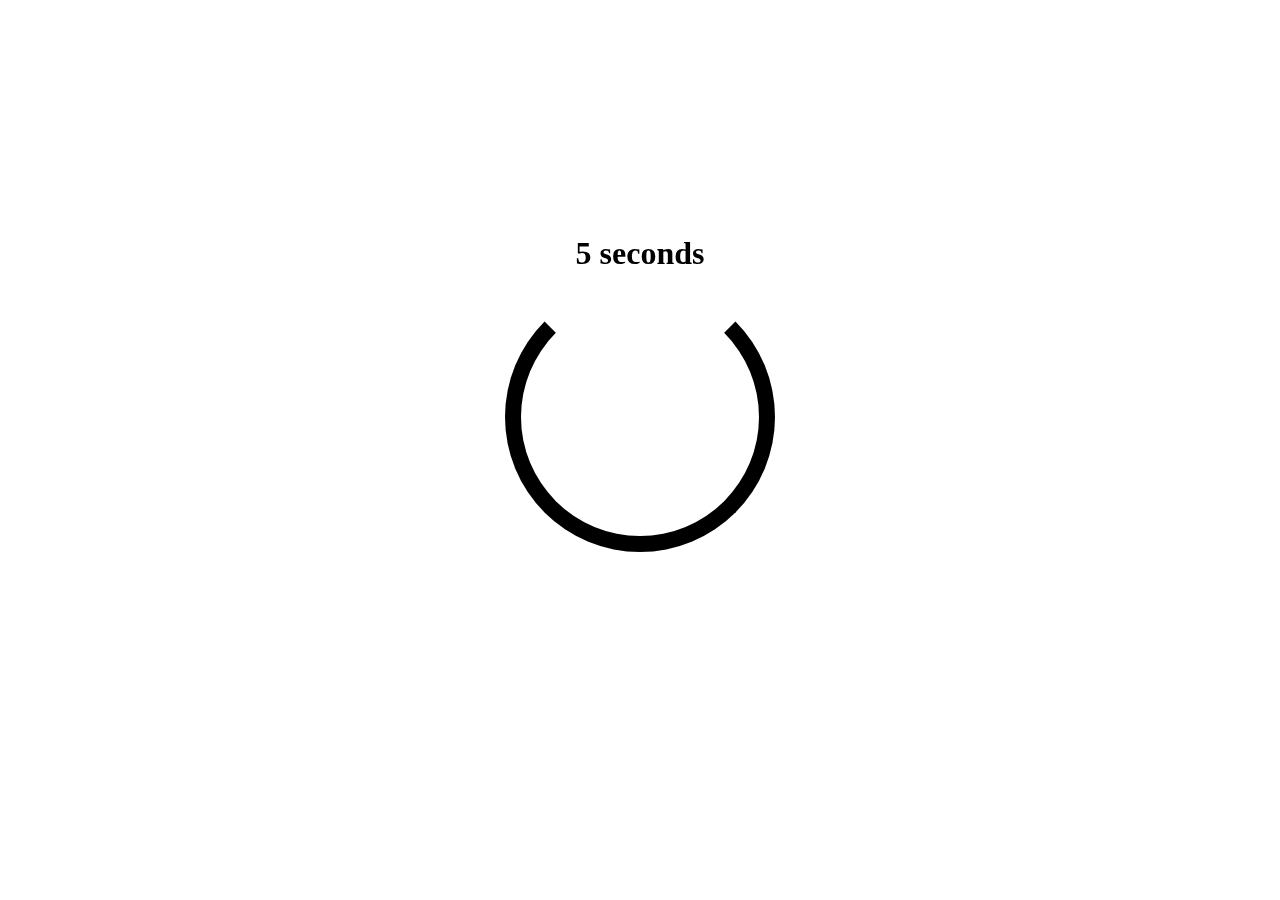
<file: video/index.html>
<!DOCTYPE html>
<html lang="en">
    <head>
       <title>Video</title>
       <meta charset="UTF-8">
       <meta name="viewport" content="width=device-width, initial-scale=1.0">
    <style>
     *{
         margin: 0;
         padding: 0;
         box-sizing: border-box;
     }
      .container{
         width: 50vw;
         height: 50vh;
         position: fixed;
         top: 50%;
         left: 50%;
         transform: translate(-50%, -50%);
         border-radius: 5px;
      }
      h1 {
          text-align: center;
          margin: 10px;
      }

      .circle {
          width: 30vh;
          height: 30vh;
          margin: auto;
          border-style: solid;
          border-color: black;
          border-width: 16px;
          border-radius: 50%;
          border-top-color: white;
          animation-name: rotar;
          animation-duration: 1000ms;
          animation-iteration-count: infinite;
      }
      @keyframes rotar {
         from {
           transform: rotate(0deg);
         }
         to{
            transform: rotate(360deg);
         }
      }
    </style>   
    </head>
    <body>
       <div class="container">
         <h1><span id="segs">5</span> seconds</h1>
         <div class="circle"></div>
       </div>
    </body>
    <script>
        let s = 5;
     
        setInterval(()=>{
            s -= 1;
            setSeconds(s);
         } , 1000);
         setTimeout(()=>{
            window.location = "https://youtu.be/NDPKupRuHgM";
         },5000)

         function setSeconds(s){
             document.getElementById("segs").innerHTML = `${s}`;
         }
    </script>
</html>
</file>
